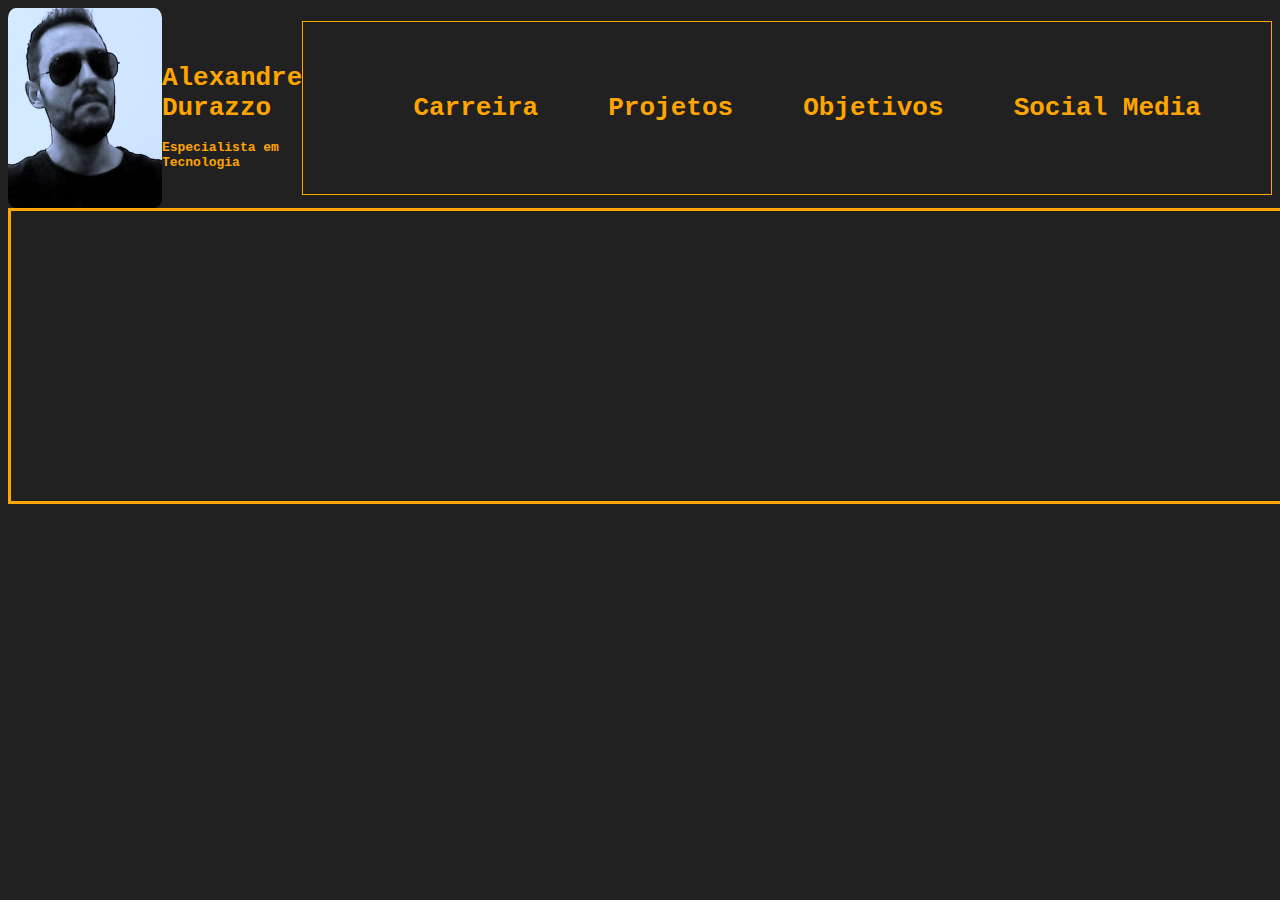
<file: index.html>
<!DOCTYPE html>
<html lang="en">

<head>
    <meta charset="UTF-8">
    <meta name="viewport" content="width=device-width, initial-scale=1.0">
    <title>Alexandre Durazzo</title>
    <link rel="stylesheet" href="style.css">
</head>

<body>
    <nav>
        <div class="logo">
            <img id="foto" src="./imagens/foto.jpg" alt="Foto de Alexandre Durazzo">
            <div class="nome">
                <h1>Alexandre Durazzo</h1>
                <span>Especialista em Tecnologia</span>
            </div>
        </div>
        <!--Comentário-->
        <ul class="links">
            <li><a href="#carreira.html">Carreira</a> </li>
            <li><a href="#projetos.html">Projetos</a> </li>
            <li><a href="#objetivos">Objetivos</a> </li>
            <li><a href="#social_media">Social Media</a></li>
        </ul>
    </nav>
    <div class="carreira"> </div> <p></p>
</body>

</html>
</file>
<file: style.css>
:root{
    --cor1:orange;
    --cor2:#212121;
}
body {
    color:var(--cor1);
    background-color:var(--cor2) ;
    font-family: monospace;
    font-weight: bolder;

}

.logo {
    color: var(--cor1);

    display: flex;
    flex-direction: row;
    align-items: center;

    #foto {
        height: 200px;
        border-radius: 5%;
        transition:400ms;
        
    }
    #foto:hover{
        filter:opacity(40%)
    }
}

nav {
    display: flex;
    flex-direction: row;
    color: var(--cor1);

    .links {
        display: flex;
        flex-direction: row;
        list-style: none;
        border-color: var(--cor1);
        border-style: solid;
        border-width: 1px;
        width: 3000px;
        justify-content: space-evenly;
        align-items: center;

        li {

            a {
                color: var(--cor1);
                text-decoration: none;
                font-size: xx-large;
                transition:300ms;
            }

            a:hover {
                color: grey;
            }
        }
    }
}


.carreira{
    border-color:var(--cor1);
    border-style:solid;
    
    width:3000px;
    height:290px;
}
</file>
